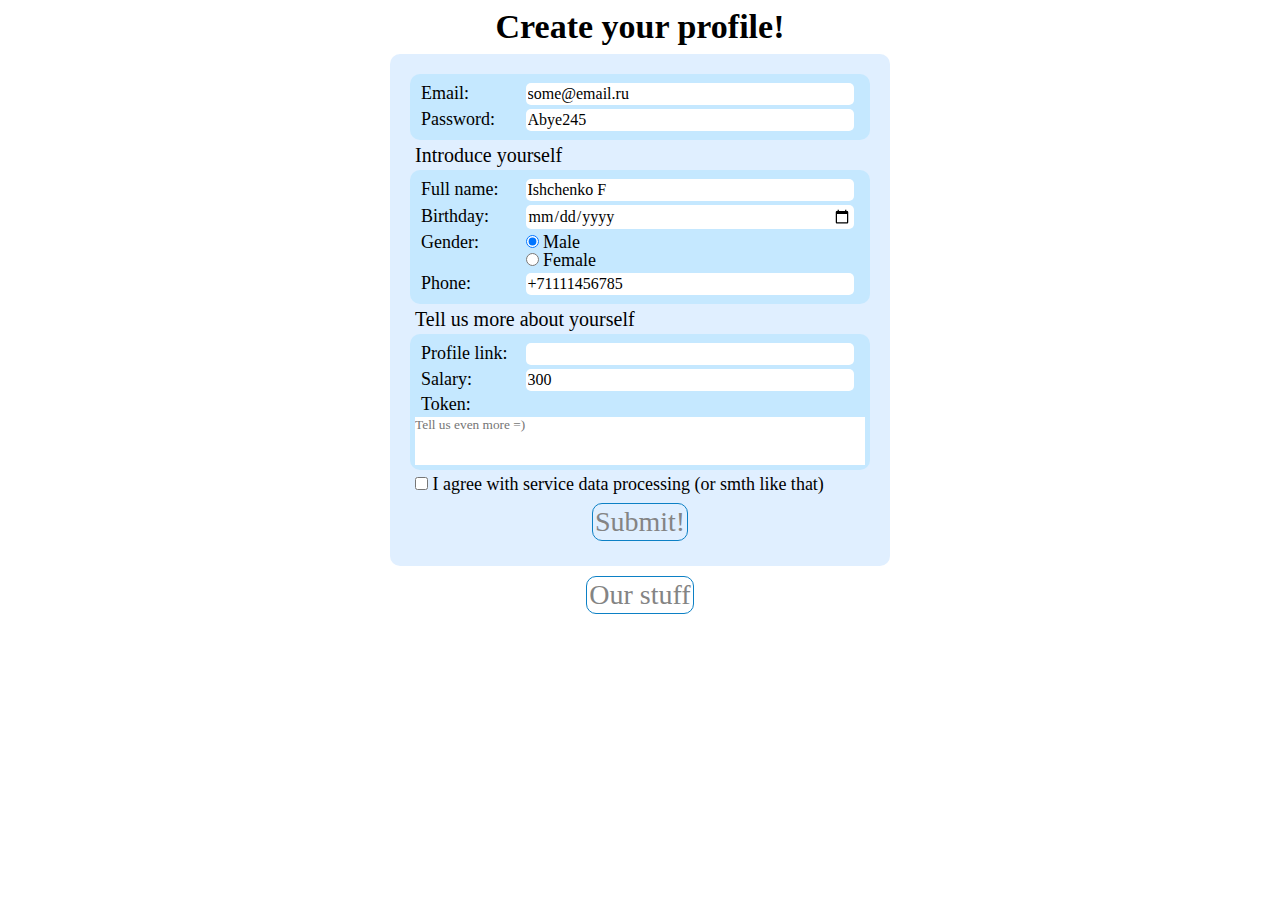
<file: index.html>
<!DOCTYPE html>
<html lang="en">
<head>
    <link rel="stylesheet" type="text/css" href="CSS/styles.css"/>
    <meta charset="UTF-8">
    <link rel="icon" href="img/reg_icon.png">
    <title>Registration</title>
</head>
<body>
<section class="reg-content">
    <h1>Create your profile!</h1>
    <form class="reg-form" id="reg_form">
        <!--acc-id - мыло и пароль-->
        <section class="inputs">
            <div>
                <label class="one-row-label"
                       for="email">
                    Email:
                </label>
                <input id="email" name="email" type="email"
                       class="all-width-input"
                       required
                       value="some@email.ru">
            </div>

            <div>
                <label class="one-row-label"
                       for="password">
                    Password:
                </label>
                <input id="password" name="password" type="text"
                       pattern="^(?=.*[a-z])(?=.*[A-Z])(?=.*\d)[A-Za-z\d]{6,12}$"
                       class="all-width-input"
                       maxlength="12"
                       required
                       value="Abye245">
            </div>
        </section>
        <!--Фио, дата, гендер, телефон-->
        <div>
            <h2>Introduce yourself</h2>
            <section class="inputs">
                <div>
                    <label class="one-row-label"
                           for="full_name">
                        Full name:
                    </label>
                    <input id="full_name" name="fullName" type="text"
                           class="all-width-input"
                           pattern="^[\w а-яА-ЯёЁ]{2,}$"
                           required
                           value="Ishchenko F">
                </div>
                <div>
                    <label class="one-row-label" for="birthday">
                        Birthday:
                    </label>
                    <input id="birthday" name="birthday" type="date"
                           class="all-width-input">
                </div>
                <div>
                    <label for="gender_male"
                           class="one-row-label">
                        Gender:
                    </label>
                    <label>
                        <input id="gender_male" name="gender" type="radio" value="MALE"
                               required
                               checked>
                        Male
                    </label>
                    <br/>
                    <label for="gender_male"
                           class="one-row-label"></label>
                    <label>
                        <input name="gender" type="radio" value="FEMALE"
                               required>
                        Female
                    </label>
                </div>
                <div>
                    <label for="phone"
                           class="one-row-label">
                        Phone:
                    </label>
                    <input id="phone" name="phone" type="tel"
                           class="all-width-input"
                           pattern="^\+7[0-9]{10}$"
                           maxlength="12"
                           value="+71111456785">
                </div>
            </section>
        </div>
        <!--Сылка на профиль, зп, токен, коммент-->
        <div>
            <h2>Tell us more about yourself</h2>
            <section class="inputs">
                <div>
                    <label for="profile_url"
                           class="one-row-label">
                        Profile link:
                    </label>
                    <input id="profile_url" name="profileUrl" type="url"
                           class="all-width-input">
                </div>
                <div>
                    <label for="salary" class="one-row-label">
                        Salary:
                    </label>
                    <input id="salary" name="salary" type="text"
                           class="all-width-input"
                           pattern="^\d{1,}$"
                           required
                           maxlength="7"
                           value="300">
                </div>
                <div>
                    <label for="token" class="one-row-label">
                        Token:
                    </label>
                    <input id="token" name="tokenId" type="hidden"
                           class="all-width-input"
                           readonly
                           value="39c31a6e-9321-4021-b09d-3cc5bb730a8c"
                           maxlength="36"
                           required>
                </div>
                <textarea name="comment"
                          class="expanded-text"
                          placeholder="Tell us even more =)"
                          maxlength="200"
                          rows="3"></textarea>
            </section>
        </div>
        <!--manual-->
        <div class="accept-manual">
            <input id="manual" name="acceptManual" type="checkbox"
                   value="true"
                   required>
            <label for="manual">I agree with service data processing (or smth like that)</label>
        </div>
        <button class="submit-button">Submit!</button>
    </form>
</section>
<button onclick="viewStuff()"
        class="view-stuff-button"
        title="See employees table">
    Our stuff
</button>

<script src="JS/send-data.js"></script>
<script src="JS/registration-validation.js"></script>
<script>
    function viewStuff() {
        const token = document.getElementById("token");
        const value = token.value;
        console.log(`Showing employees for ${value}`);

        window.location.href = `EmployeeTable.html?tokenId=${value}`;
    }
</script>
</body>
</html>
</file>
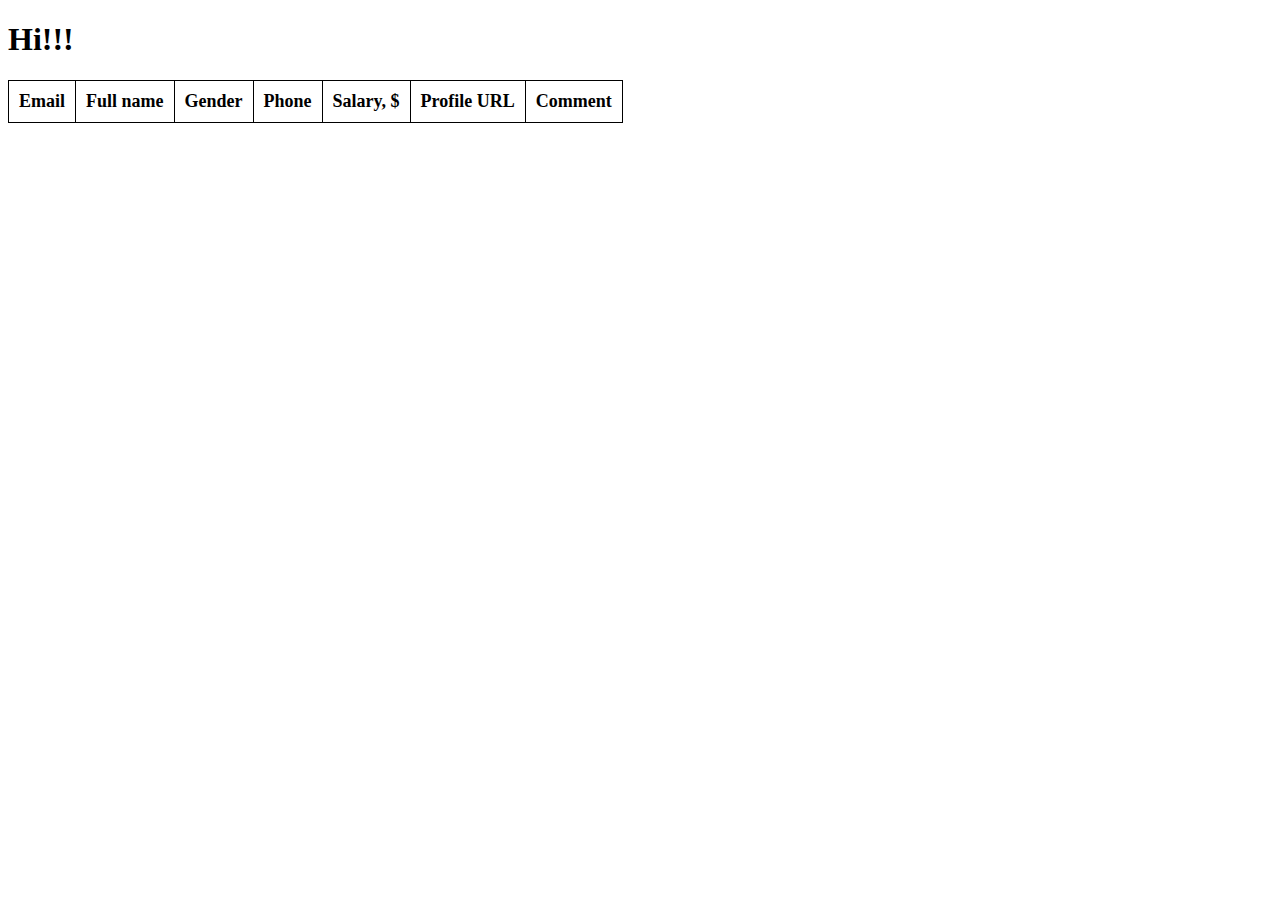
<file: EmployeeTable.html>
<!DOCTYPE html>
<html lang="en">
<head>
    <meta charset="UTF-8">
    <title>Out stuff</title>
    <link rel="icon" href="img/all_employees_icon.png">
    <link rel="stylesheet" href="CSS/tablestyle.css">
</head>
<body>
<h1>Hi!!!</h1>
<table id="employees_table">
    <thead id="table_header">
    <tr>
        <td>Email</td>
        <td>Full name</td>
        <td>Gender</td>
        <td>Phone</td>
        <td>Salary, $</td>
        <td>Profile URL</td>
        <td>Comment</td>
    </tr>
    </thead>
    <tbody id="employees">

    </tbody>
</table>
<script src="JS/load-employees.js"></script>
</body>
</html>
</file>
<file: CSS/styles.css>
@import "dropstyle.css";
@import "fonts.css";

.reg-form {
    background: rgba(133, 192, 255, 0.25);
    border-radius: 10px;
    padding: 20px;
}

.accept-manual,
.inputs {
    padding: 5px;
}

.inputs {
    background: rgba(164, 225, 255, 0.45);
    border-radius: 10px;
}

.inputs div {
    margin: 4px 6px;
}

.inputs .one-row-label {
    display: inline-block;
    width: 100px;
}

.all-width-input {
    width: calc(100% - 100px - 10px);
    font-size: 16px;
    border-radius: 5px;
    padding: 2px;
}

all-width-input:invalid{
    border: red 1px solid;
}

.expanded-text {
    display: block;
    width: 100%;
    resize: none;
}

.submit-button,
.view-stuff-button{
    margin: 5px auto;
    display: block;
    padding: 2px;
    border-radius: 10px;
    font-size: 28px;
    background: transparent;
    border: #0c80c5 1px solid;
    color: #848484;
}

.submit-button:hover,
.view-stuff-button:hover {
    border: #0c80c5 2px solid;
    padding: 1px;
    color: #313134;
}

.reg-content{
    width: 500px;
    margin: 10px auto;
}

.view-stuff-button{
}
</file>
<file: CSS/tablestyle.css>
#employees_table{
    border-collapse: collapse;
}

#employees_table,
#employees_table td,
#employees_table tr{
    border: 1px solid black;
}

td{
    padding: 10px;
}

#table_header{
    font-weight: bold;
    font-size: 18px;
}
</file>
